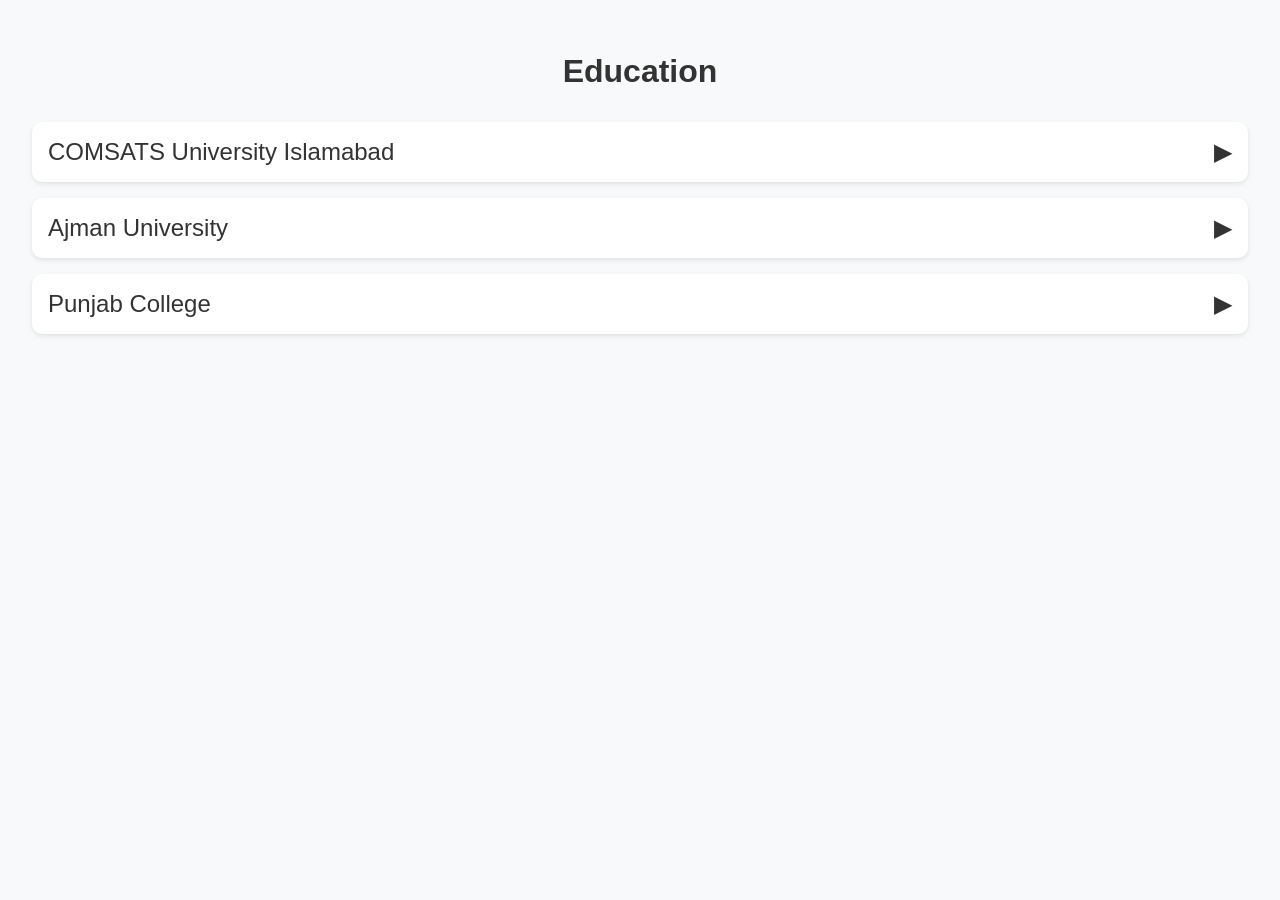
<file: Pages/education.html>
<!DOCTYPE html>
<html lang="en">
<head>
  <meta charset="UTF-8" />
  <meta name="viewport" content="width=device-width, initial-scale=1.0" />
  <title>Education - Malaika Junaid</title>
  <style>
    body {
      font-family: 'Segoe UI', Tahoma, Geneva, Verdana, sans-serif;
      background-color: #f8f9fa;
      margin: 0;
      padding: 2rem;
      color: #333;
    }
    h1 {
      text-align: center;
      margin-bottom: 2rem;
    }
    .section {
      margin-bottom: 2rem;
    }
    .edu-title {
      font-size: 1.5rem;
      margin: 1rem 0;
      cursor: pointer;
      background-color: #fff;
      padding: 1rem;
      border-radius: 10px;
      box-shadow: 0 2px 5px rgba(0, 0, 0, 0.1);
      transition: all 0.3s ease;
      display: flex;
      justify-content: space-between;
      align-items: center;
    }
    .edu-title:hover {
      background-color: #e8f0fe;
      transform: scale(1.01);
      box-shadow: 0 4px 10px rgba(0, 0, 0, 0.15);
    }
    .dropdown {
      display: none;
      margin-left: 1.5rem;
      margin-top: 0.5rem;
    }
    .dropdown ul {
      list-style: disc;
      padding-left: 1.2rem;
    }
    .dropdown li {
      margin-bottom: 0.4rem;
    }
    .rotate {
      transform: rotate(90deg);
      transition: transform 0.3s;
    }
    .arrow {
      transition: transform 0.3s;
    }
    .edu-title.active .arrow {
      transform: rotate(90deg);
    }
  </style>
</head>
<body>
  <h1>Education</h1>

  <div class="section">
    <div class="edu-title">COMSATS University Islamabad <span class="arrow">▶</span></div>
    <div class="dropdown">
      <ul>
        <li>AI Core Courses</li>
        <li>AI Electives</li>
        <li>CS Core Courses</li>
        <li>Computing Core</li>
        <li>General Education</li>
        <li>Mathematics</li>
        <li>University Electives</li>
      </ul>
    </div>

    <div class="edu-title">Ajman University <span class="arrow">▶</span></div>
    <div class="dropdown">
      <ul>
        <li>Linear Algebra</li>
        <li>Programming for Data Analytics</li>
        <li>Data Mining</li>
        <li>Fundamentals of Data Comm. & Networks</li>
        <li>Operating Systems</li>
        <li>Probability Theory</li>
        <li>Machine Learning</li>
        <li>Database Management Systems</li>
        <li>Information Security</li>
        <li>Software Engineering</li>
        <li>Web Technologies</li>
      </ul>
    </div>

    <div class="edu-title">Punjab College <span class="arrow">▶</span></div>
    <div class="dropdown">
      <ul>
        <li>English I & II</li>
        <li>Urdu I & II</li>
        <li>Pakistan Studies</li>
        <li>Islamic Studies</li>
        <li>Maths I & II</li>
        <li>Physics I & II</li>
        <li>Computer Science I & II</li>
      </ul>
    </div>
  </div>

  <script>
    document.querySelectorAll('.edu-title').forEach((title) => {
      title.addEventListener('click', () => {
        title.classList.toggle('active');
        const dropdown = title.nextElementSibling;
        dropdown.style.display = dropdown.style.display === 'block' ? 'none' : 'block';
      });
    });
  </script>
</body>
</html>
</file>
